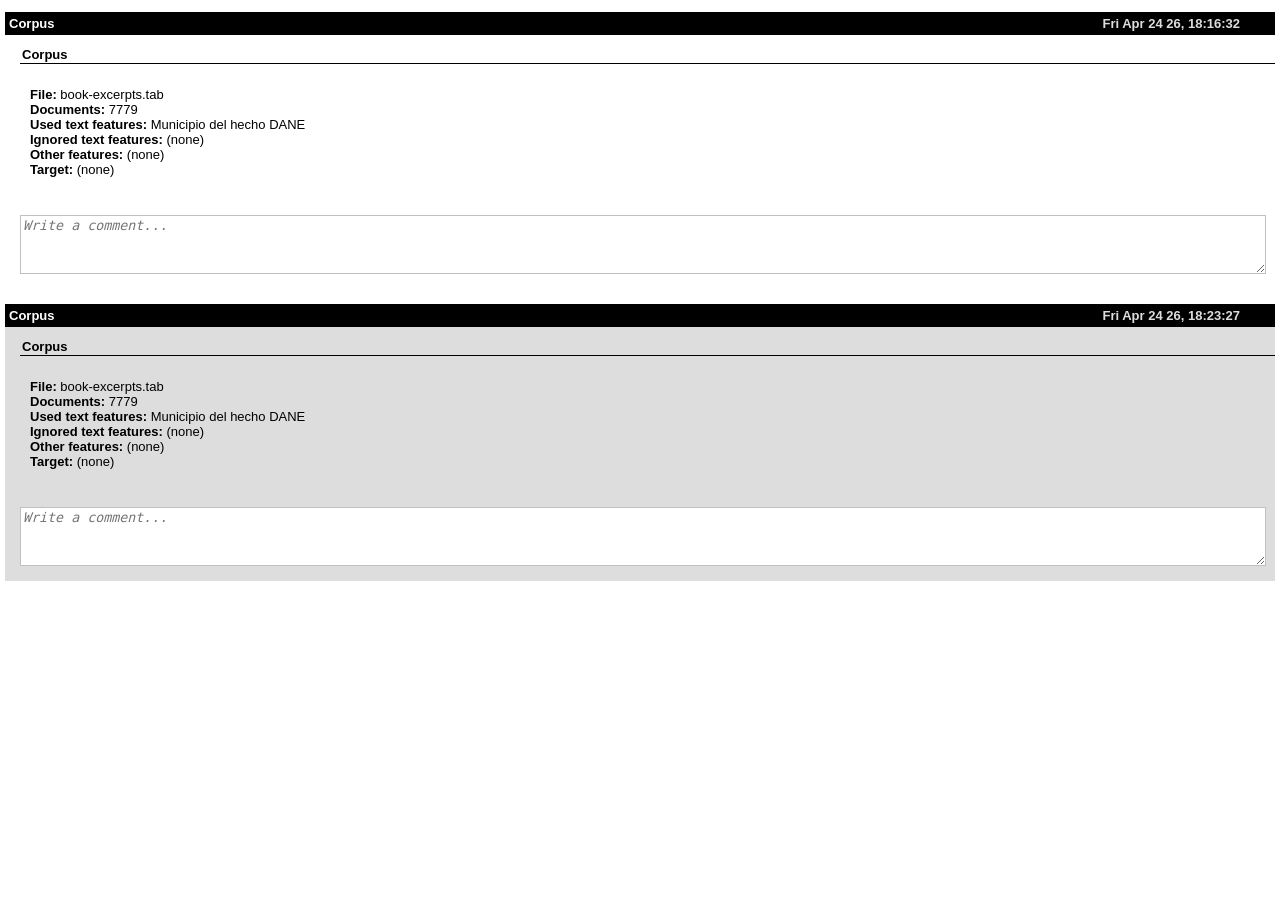
<file: DataSet/datos.html>
<!DOCTYPE html><html><head>
    <meta charset="utf-8">
    <title>Orange Report</title>

    <style>
    html, body, table {
        font-family: 'Helvetica Neue', Helvetica, Arial, sans-serif;
        font-size: 13px;
        margin:0px;
        padding:0;
        border:0 none;
    }

    h1, h2 , h3, h4, h5 {
       padding: 1px;
       font-size:100%;
    }

    h1 {
        color: white;
        background-color: black;
        padding: 4px;
        margin-top: 12px;
        margin-bottom: 6px;
    }

    h2 {
        border-bottom: 1px solid black;
        padding-left: 2px;
    }

    ul, table, p {
        padding: 10px;
    }

    table {
        margin-left: -6px;
    }

    span.timestamp {
        position: absolute;
        right: 40px;
        color:#ddd;
    }

    div.selected, div.normal {
        margin: 5px;
    }

    div.selected {
        background: #ddd;
    }
    @media print{
        div.selected {
            background: inherit;
        }
        ::-webkit-input-placeholder {
            color: transparent;
        }
    }

    div.content {
        margin-left: 15px;
    }

    th, td {
        text-align: left;
        padding: 2px 6px 2px 6px;
    }

    th {
        font-weight: bold;
    }

    @media screen {
        td, th {
            white-space: nowrap;
        }
    }

    .caption {
        text-align: center;
        font-size: 90%;
    }

    img {
        display: block;
        margin: auto;
        max-height: 20cm;
    }

    span.legend-square {
        width: 1em;
        height: 1em;
        margin-right: 6px;
        display: inline-block;
    }

    span.legend-item {
        margin-right: 24px;
    }

    textarea {
        border: 1px solid silver;
        font-style: italic;
        width: 100%;
        height: 4em;
    }

    .textwrapper {
        padding: 15px;
    }

    div.normal textarea:invalid {
        display: none;
    }

    div.selected textarea {
        display: block;
    }

    @media print{
        section.section, img {
            page-break-inside: avoid;
        }
    }
    </style>
    <script>
    function scrollToId(id) {
        var sel_el = document.getElementById(id);
        if (sel_el != undefined) {
            sel_el.scrollIntoView();
            return true;
        }
        return false;
    };

    function setSelectedId(id) {
        var sel_el = document.getElementsByClassName('selected')[0];
        if (sel_el != undefined && sel_el.id != id) {
           sel_el.className = 'normal';
        }
        sel_el = document.getElementById(id);
        if (sel_el != undefined) {
            sel_el.className = 'selected';
            return true;
        }
        return false;
    };
    </script>

</head><body onload="(function (id) {     setSelectedId(id); scrollToId(id); }(&quot;2100357810656&quot;));">

 

<div id="2098175432112" class="normal" onclick="pybridge._select_item(this.id)"><section class="section"><h1>Corpus <span class="timestamp">Fri Apr 24 26, 18:16:32</span></h1><div class="content">
<h2>Corpus</h2><ul><b>File:</b> book-excerpts.tab<br><b>Documents:</b> 7779<br><b>Used text features:</b> Municipio del hecho DANE<br><b>Ignored text features:</b> (none)<br><b>Other features:</b> (none)<br><b>Target:</b> (none)<br></ul></div></section>

<div class="textwrapper"><textarea placeholder="Write a comment..." oninput="this.innerHTML = this.value;pybridge._add_comment(this.parentNode.parentNode.id, this.value);"></textarea></div></div><div id="2100357810656" class="selected" onclick="pybridge._select_item(this.id)"><section class="section"><h1>Corpus <span class="timestamp">Fri Apr 24 26, 18:23:27</span></h1><div class="content">
<h2>Corpus</h2><ul><b>File:</b> book-excerpts.tab<br><b>Documents:</b> 7779<br><b>Used text features:</b> Municipio del hecho DANE<br><b>Ignored text features:</b> (none)<br><b>Other features:</b> (none)<br><b>Target:</b> (none)<br></ul></div></section>

<div class="textwrapper"><textarea placeholder="Write a comment..." oninput="this.innerHTML = this.value;pybridge._add_comment(this.parentNode.parentNode.id, this.value);"></textarea></div></div></body></html>
</file>
